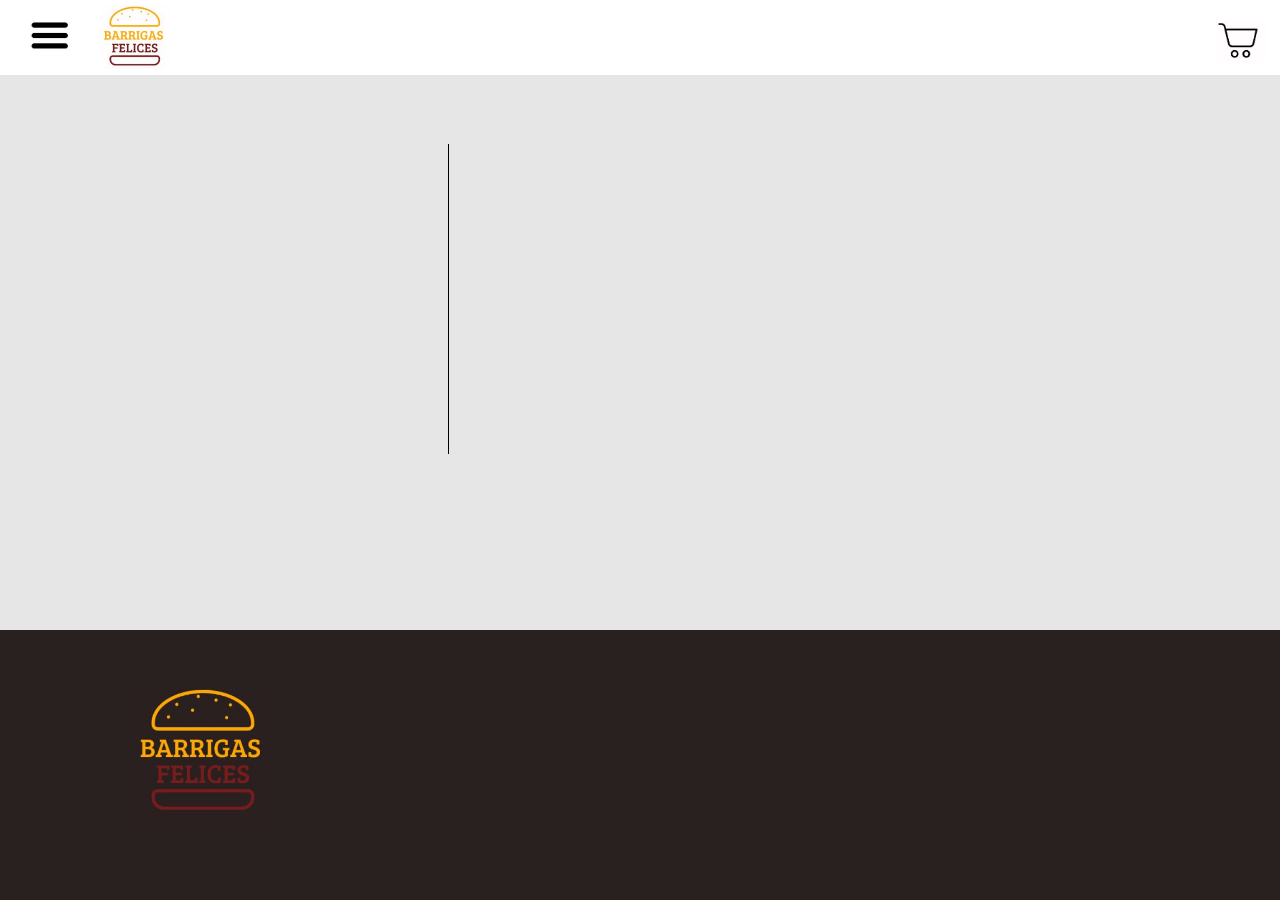
<file: index.html>
<!DOCTYPE html>
<html lang="en">
<head>
    <meta charset="UTF-8">
    <meta http-equiv="X-UA-Compatible" content="IE=edge">
    <meta name="viewport" content="width=device-width, initial-scale=1.0">
    <title>a</title>
    <link rel="stylesheet" href="style.css">
</head>
<body>
    <div class="menu">
        <div class="Smenu"></div>
        <a href="./indexc.html" class="logo"></a>
        </div>
        <a href="./indexcc.html" class="carrito"></a>
    </div>  
    <div class="L"></div>
    <div class="Fmenu"></div>
    <div class="FLogo"></div>

</body>
</html>
</file>
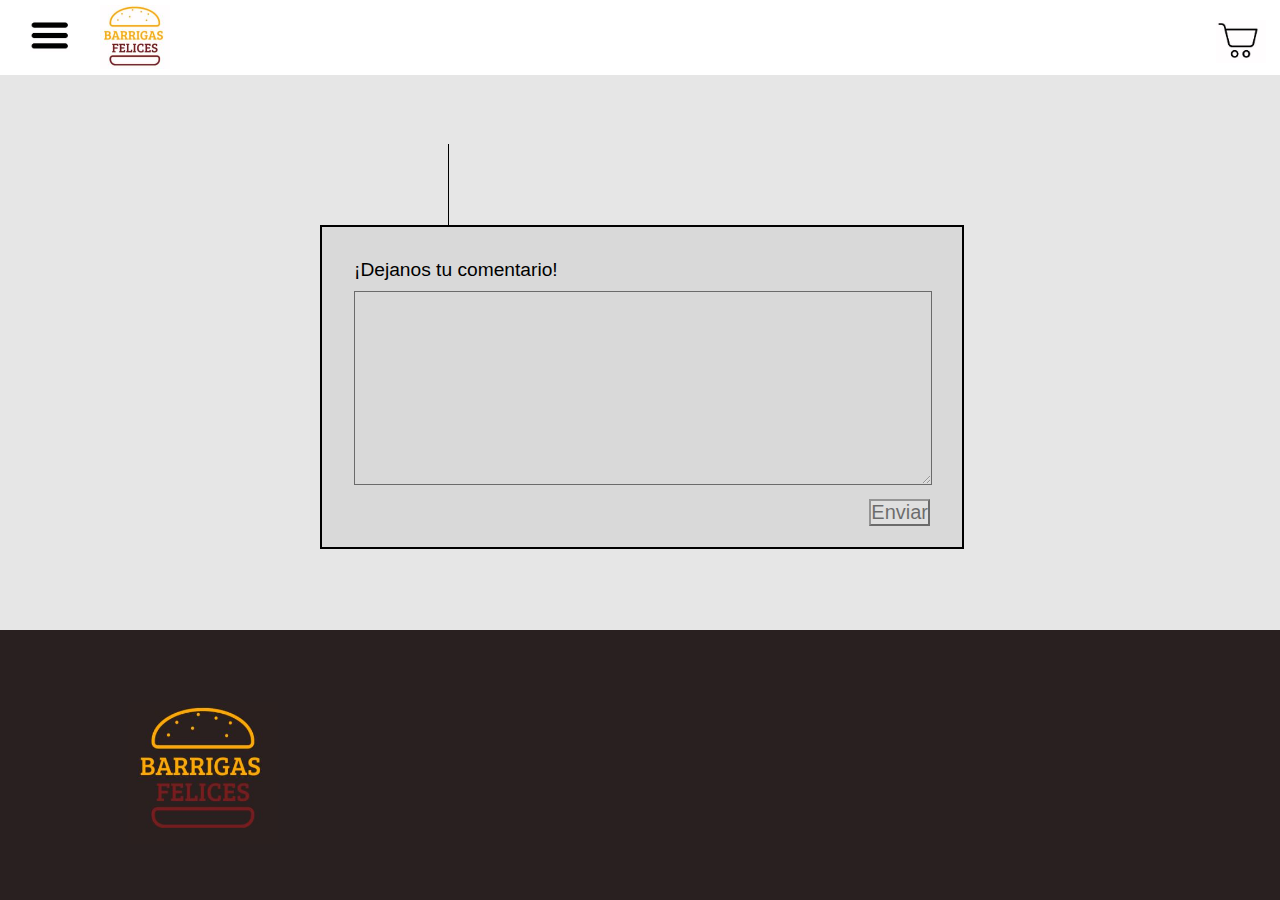
<file: indexc.html>
<!DOCTYPE html>
<html lang="en">
<head>
    <meta charset="UTF-8">
    <meta http-equiv="X-UA-Compatible" content="IE=edge">
    <meta name="viewport" content="width=device-width, initial-scale=1.0">
    <title>a</title>
    <link rel="stylesheet" href="stylec.css">
</head>
<body>
    <div class="menu">
        <div class="Smenu"></div>
        <a href="./index.html" class="logo"></a>
        </div>
        <a href="./indexcc.html" class="carrito"></a>
    </div>  
    <div class="L"></div>
    <div class="Fmenu"></div>
    <div class="FLogo"></div>
    
    <div class="continer">
        <p class="texto">¡Dejanos tu comentario!</p>
        <div class="contactos"></div>
        <p><textarea class="texto1"></textarea></p>
        <button class="enviar">Enviar</button>
    </div>
</body>
</html>
</file>
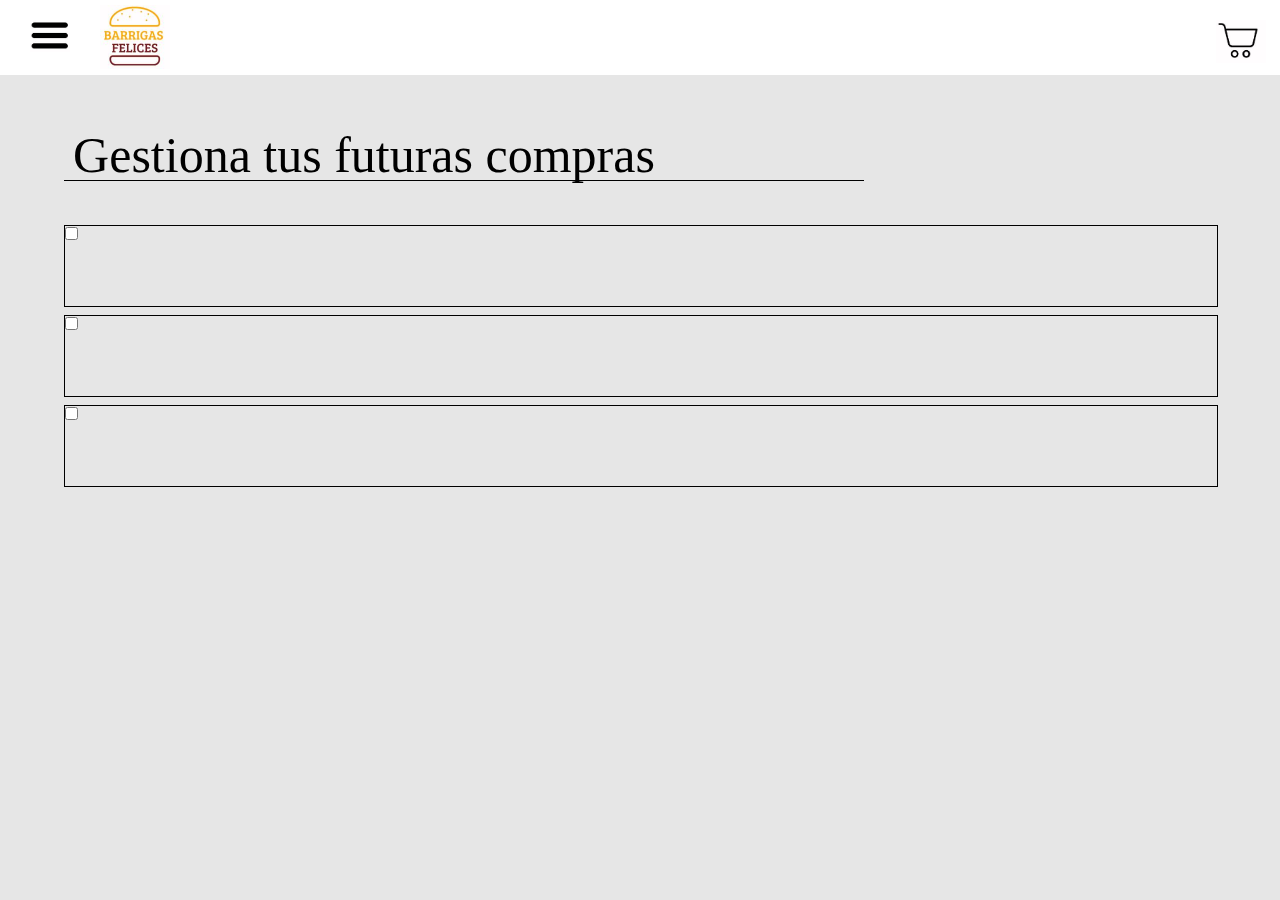
<file: indexcc.html>
<!DOCTYPE html>
<html lang="en">
<head>
    <meta charset="UTF-8">
    <meta http-equiv="X-UA-Compatible" content="IE=edge">
    <meta name="viewport" content="width=device-width, initial-scale=1.0">
    <title>a</title>
    <link rel="stylesheet" href="slylecc.css">
</head>
<body>
    <div class="menu">
        <div class="Smenu"></div>
        <a href="./index.html" class="logo"></a>
        </div>
        <a href="./indexcc.html" class="carrito"></a>
    </div>
    <div class="t1">Gestiona tus futuras compras</div>
    <div class="line"></div>
    <div class="foodc" id="C1">
        <div class="img"></div>
        <div class=""></div>
        <input type="checkbox" class="cb"> 
    </div>
    <div class="foodc" id="C2">
        <div class="img"></div>
        <div class=""></div>
        <input type="checkbox" class="cb"> 
    </div>
    <div class="foodc" id="C3">
        <div class="img"></div>
        <div class=""></div>
        <input type="checkbox" class="cb" id="CB3"> 
    </div>
    
</body>
</html>
</file>
<file: style.css>
*{
    padding: 0%;
    margin: 0%;
    background-color: rgba(230, 230, 230, 1);
}

.body{
    position: relative;
}

.menu{
    position: relative;
    width: 100%;
    height: 75px;
    background: rgb(255, 255, 255);
}

.logo{
    position: absolute;
    width: 70px;
    height: 64px;
    left: 100px;
    top: 5px;
    
    background-image: url(./img/Logo.JPG);
    background-size: contain;
    background-repeat: no-repeat;
}
.Smenu{
    position: fixed;
    width: 40px;
    height: 32px;
    left: 30px;
    top: 20px;

    background-image: url(./img/Smenu.JPG);
    background-size: contain;
    background-repeat: no-repeat;
}

.carrito{
    position: absolute;
    width: 50px;
    height: 43px;
    left: 95%;
    top: 20px;

    background-image: url(./img/carrito.JPG);
    background-size: contain;
    background-repeat: no-repeat;
}
.L{
    position: absolute;
    width: 1px;
    height: 310px;
    background-color: #000;
    left: 35%;
    top: 16%;
}
.Fmenu{
    position: absolute;
    width: 100%;
    height: 30%;
    background-color: rgba(41, 32, 32, 1);
    top:70%;

}
.FLogo{
    position: absolute;
    width: 150px;
    height: 142px;
    top: 76%;
    left: 10%;

    background-image: url(./img/FLogo.JPG);
    background-size: contain;
    background-repeat: no-repeat;


}
</file>
<file: stylec.css>
*{
    padding: 0%;
    margin: 0%;
    background-color: rgba(230, 230, 230, 1);
}

.body{
    position: relative;
}

.menu{
    position: relative;
    width: 100%;
    height: 75px;
    background: rgb(255, 255, 255);
}

.logo{
    position: absolute;
    width: 70px;
    height: 64px;
    left: 100px;
    top: 5px;
    
    background-image: url(./img/Logo.JPG);
    background-size: contain;
    background-repeat: no-repeat;
}
.Smenu{
    position: fixed;
    width: 40px;
    height: 32px;
    left: 30px;
    top: 20px;

    background-image: url(./img/Smenu.JPG);
    background-size: contain;
    background-repeat: no-repeat;
}

.carrito{
    position: absolute;
    width: 50px;
    height: 43px;
    left: 95%;
    top: 20px;

    background-image: url(./img/carrito.JPG);
    background-size: contain;
    background-repeat: no-repeat;
}
.L{
    position: absolute;
    width: 1px;
    height: 400px;
    background-color: #000;
    left: 35%;
    top: 16%;
}
.Fmenu{
    position: absolute;
    width: 100%;
    height: 30%;
    background-color: rgba(41, 32, 32, 1);
    top:70%;

}
.FLogo{
    position: absolute;
    width: 150px;
    height: 142px;
    top: 78%;
    left: 10%;

    background-image: url(./img/FLogo.JPG);
    background-size: contain;
    background-repeat: no-repeat;


}
.continer{
    position: absolute;
    width: 50%;
    height: 320px;
    background-color: rgba(217, 217, 217, 1);
    left: 25%;
    top: 25%;
    border-color: #000;
    border-width: 2px;
    border-style: solid;
}
.texto{
    position: absolute;
    top: 10%;
    left: 5%;
    font: 1.2em sans-serif;
    background-color:rgba(217, 217, 217, 1) ;
}
.texto1{
    position: absolute;
    background-color: rgba(217, 217, 217, 1);
    top: 20%;
    left: 5%;
    width: 90%;
    height: 60%;
    border-color: #000;
    border-width: 1px;
    border-style: solid;
    opacity: .5;
    font-family: 'Gill Sans';
    font-size: 25px;
}
.enviar{
    position: absolute;
    right: 5%;
    top: 85%;
    font-size: 20px;
    opacity: .5;
}
</file>
<file: slylecc.css>
*{
    padding: 0%;
    margin: 0%;
    background-color: rgba(230, 230, 230, 1);
}

.body{
    position: relative;
}

.menu{
    position: relative;
    width: 100%;
    height: 75px;
    background: rgb(255, 255, 255);
}

.logo{
    position: absolute;
    width: 70px;
    height: 64px;
    left: 100px;
    top: 5px;
    
    background-image: url(./img/Logo.JPG);
    background-size: contain;
    background-repeat: no-repeat;
}
.Smenu{
    position: fixed;
    width: 40px;
    height: 32px;
    left: 30px;
    top: 20px;

    background-image: url(./img/Smenu.JPG);
    background-size: contain;
    background-repeat: no-repeat;
}

.carrito{
    position: absolute;
    width: 50px;
    height: 43px;
    left: 95%;
    top: 20px;

    background-image: url(./img/carrito.JPG);
    background-size: contain;
    background-repeat: no-repeat;
}
.t1{
    position: absolute;
    font-family: 'Gill Sans';
    top: 14%;
    left: 5%;
    width: 600px;
    font-size: 50px;
    text-align: center;
}
.line{
    position: absolute;
    width: 800px;
    height: 1px;
    background-color: #000;
    left: 5%;
    top: 20%;
}
.foodc{
    position: absolute;
    width: 90%;
    height: 80px;

    left: 5%;

    border-color: #000;
    border-width: 1px;
    border-style: solid;
}
#C1{
    top: 25%;
}
#C2{
    top: 35%;
}
#C3{
    top:45%;
}
</file>
